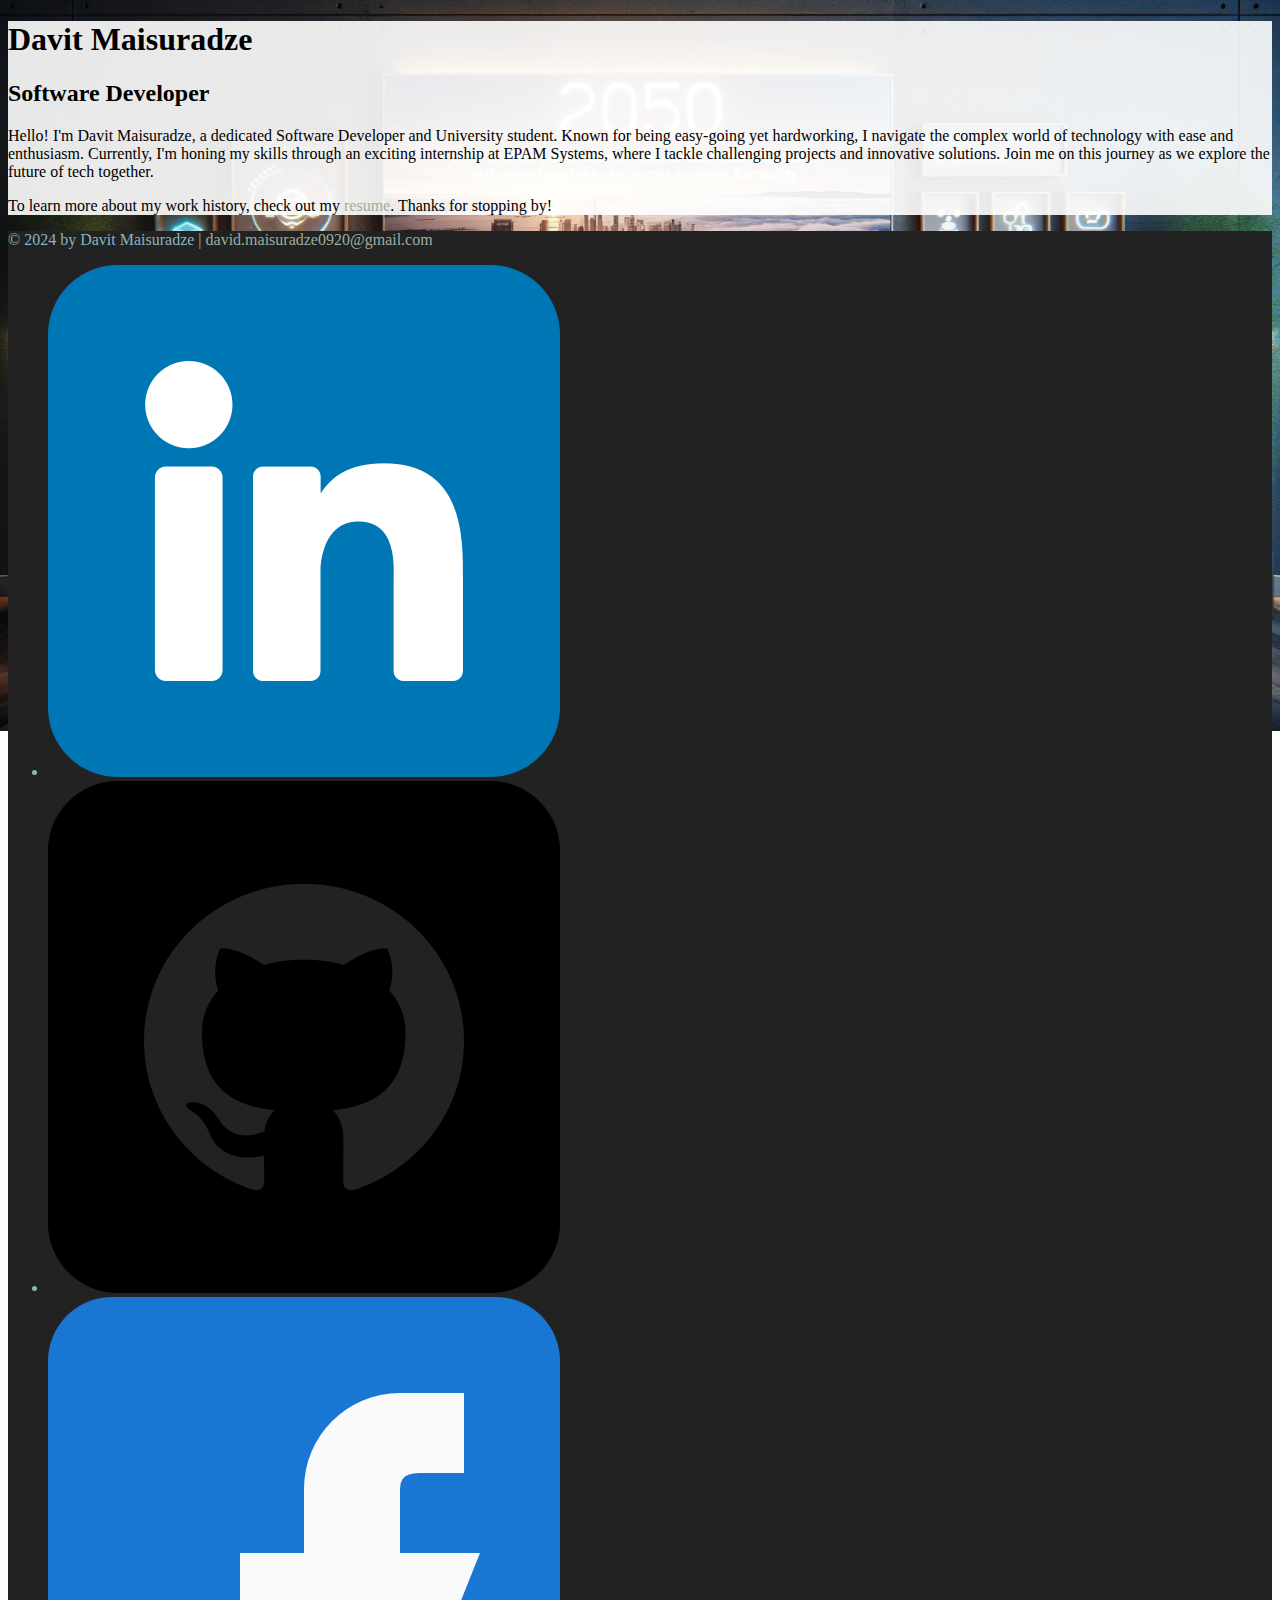
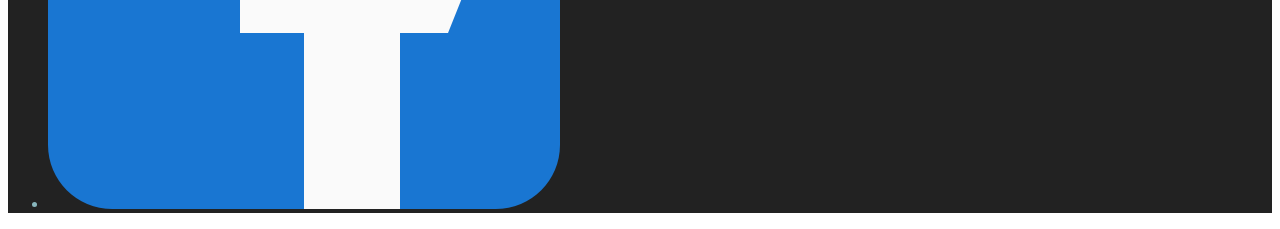
<file: index.html>
<!DOCTYPE html>
<html lang="en">
  <head>
    <meta charset="UTF-8">
    <meta name="viewport" content="width=device-width, initial-scale=1">
    <title>Davit Maisuradze | Software Developer</title>
    <link rel="stylesheet" href="css/style.css">
  </head>
  <body class="home">
    <!-- //  INTRO  // -->
    <div class="content-wrapper">
      <header>
        <!-- Start content edits below this line. -->
        <h1>Davit Maisuradze</h1>
        <h2>Software Developer</h2>
      </header>

      <!-- //  ABOUT ME  // -->
      <main>
        <!-- Start content edits below this line. -->
        <p>Hello! I'm Davit Maisuradze, a dedicated Software Developer and University student. Known for being easy-going yet hardworking, I navigate the complex world of technology with ease and enthusiasm. Currently, I'm honing my skills through an exciting internship at EPAM Systems, where I tackle challenging projects and innovative solutions. Join me on this journey as we explore the future of tech together.</p>
        <p>To learn more about my work history, check out my <a href="resume.html"> resume</a>. Thanks for stopping by!</p>

        <!-- End content edits here. -->
      </main>
    </div>

    <footer>
      <!-- Start content edits below this line. -->
      <p>© 2024 by Davit Maisuradze | <a href="mailto:david.maisuradze0920@gmail.com">david.maisuradze0920@gmail.com</a></p>

      <!-- Add or remove any networks. -->
      <ul>
        <li>
          <a href="https://www.linkedin.com/in/david-maisuradze2004/" target="_blank"><img src="images/linkedin.png" alt="My Linkedin Profile"></a>
        </li>
        <li>
          <a href="https://github.com/David-Mais" target="_blank"><img src="images/github.png" alt="My Github Account"></a>
        </li>
        <li>
          <a href="https://www.facebook.com/data.maisuradze.9" target="_blank"><img src="images/facebook.png" alt=""></a>
        </li>
      </ul>
      <!-- End content edits here. -->
    </footer>
  </body>
</html>
</file>
<file: css/style.css>
:root {
  --armadillo: #49453F;
  --sorellbrown: #CFB695;
  --neptune: #88B6BD;
  --balihai: #8197A7;
}

/* 
armadillo: #49453F
sorellbrown: #CFB695
neptune: #88B6BD
balihai: #8197A7
misty rose: #EAD1DC
sage green: #9CAE9B
*/

/* GLOBAL STYLES
_________________________________________*/

body {
  background:var(--balihai);
}

/* link styles */

a {
  color: #9CAE9B;
  text-decoration: none;
  transition: 0.2s;
}

a:hover {
  color: #EAD1DC;
  text-decoration: none;
}

/* HOME
_________________________________________*/

.home {
  background: url("../images/futuristic-setup.png") no-repeat;
  background-size: contain;
}

.home .content-wrapper {
  background: rgb(255 255 255 / 0.9);
}

/* RESUME
_________________________________________*/

/* Profile
_________________________________________*/

/* Projects
_________________________________________*/

/* Work Experience
_________________________________________*/

/* Education
_________________________________________*/

/* FOOTER
_________________________________________*/

footer {
  background-color: #222;
  color: #88B6BD;
}
</file>
